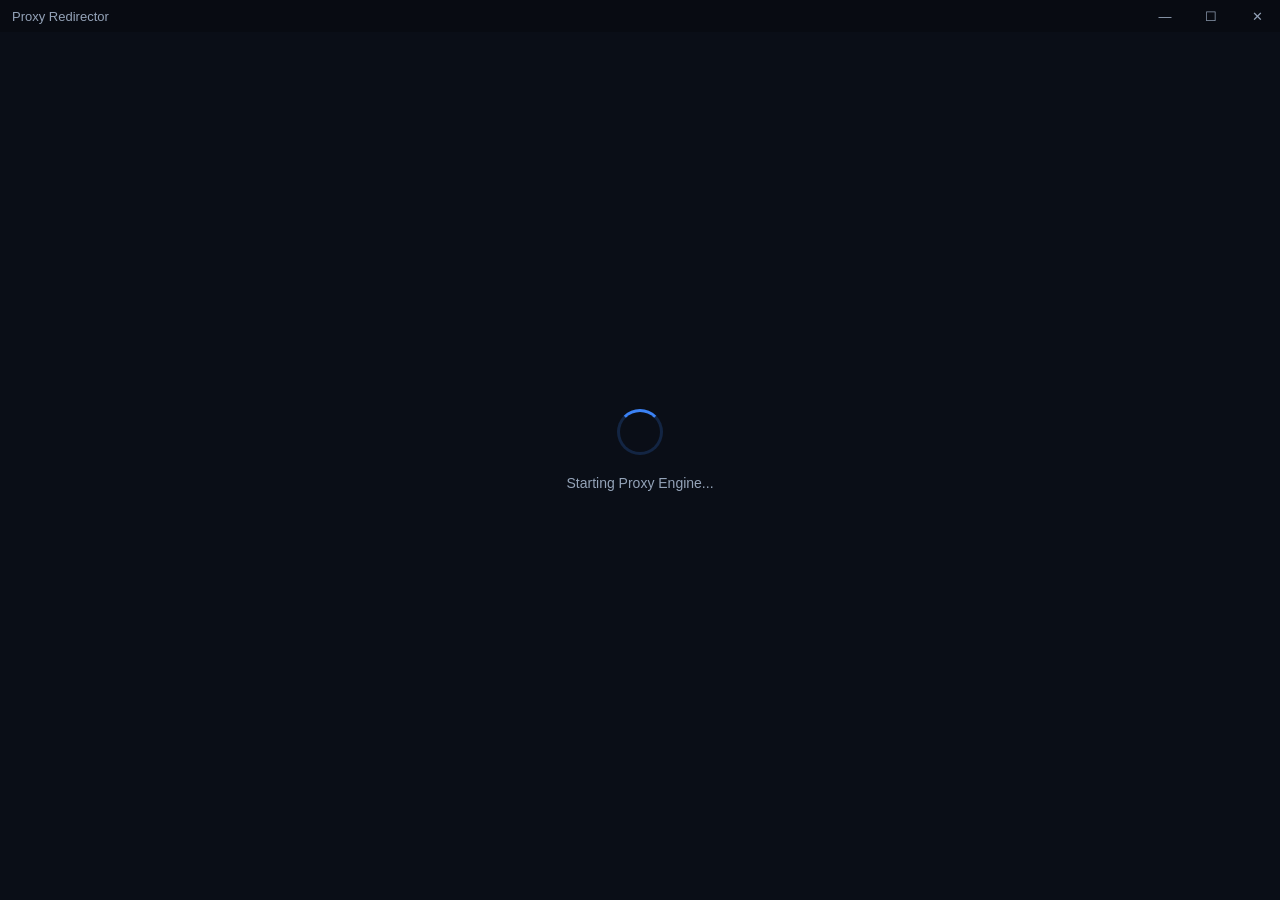
<file: static/loading.html>
<!DOCTYPE html>
<html lang="en">
<head>
    <meta charset="UTF-8">
    <meta name="viewport" content="width=device-width, initial-scale=1.0">
    <title>Loading...</title>
    <style>
        :root {
            --bg: #0a0e17;
            --primary: #3b82f6;
            --text: #f1f5f9;
        }
        body {
            margin: 0;
            padding: 0;
            background-color: var(--bg);
            color: var(--text);
            font-family: -apple-system, BlinkMacSystemFont, "Segoe UI", Roboto, sans-serif;
            display: flex;
            justify-content: center;
            align-items: center;
            height: 100vh;
            overflow: hidden;
            -webkit-user-select: none;
        }
        /* Title Bar */
        .titlebar {
            position: absolute;
            top: 0; left: 0; right: 0;
            height: 32px;
            background: rgba(0, 0, 0, 0.2);
            -webkit-app-region: drag;
            display: flex;
            justify-content: space-between;
            align-items: center;
            padding-left: 12px;
            font-size: 13px;
            color: #94a3b8;
        }
        .window-controls {
            display: flex;
            -webkit-app-region: no-drag;
        }
        .btn {
            width: 46px;
            height: 32px;
            display: flex;
            justify-content: center;
            align-items: center;
            cursor: pointer;
            color: #94a3b8;
        }
        .btn:hover { background: rgba(255,255,255,0.1); color: #fff; }
        .btn-close:hover { background: #e81123; color: white; }
        
        .loader-container {
            display: flex;
            flex-direction: column;
            align-items: center;
            gap: 20px;
        }
        .spinner {
            width: 40px;
            height: 40px;
            border: 3px solid rgba(59, 130, 246, 0.2);
            border-top-color: var(--primary);
            border-radius: 50%;
            animation: spin 1s linear infinite;
        }
        @keyframes spin { 100% { transform: rotate(360deg); } }
    </style>
</head>
<body>
    <div class="titlebar">
        <span>Proxy Redirector</span>
        <div class="window-controls">
            <div class="btn" onclick="pywebview.api.minimize()">—</div>
            <div class="btn" onclick="pywebview.api.toggle_maximize()">☐</div>
            <div class="btn btn-close" onclick="pywebview.api.close()">✕</div>
        </div>
    </div>
    <div class="loader-container">
        <div class="spinner"></div>
        <div style="color: #94a3b8; font-size: 14px;">Starting Proxy Engine...</div>
    </div>
</body>
</html>
</file>
